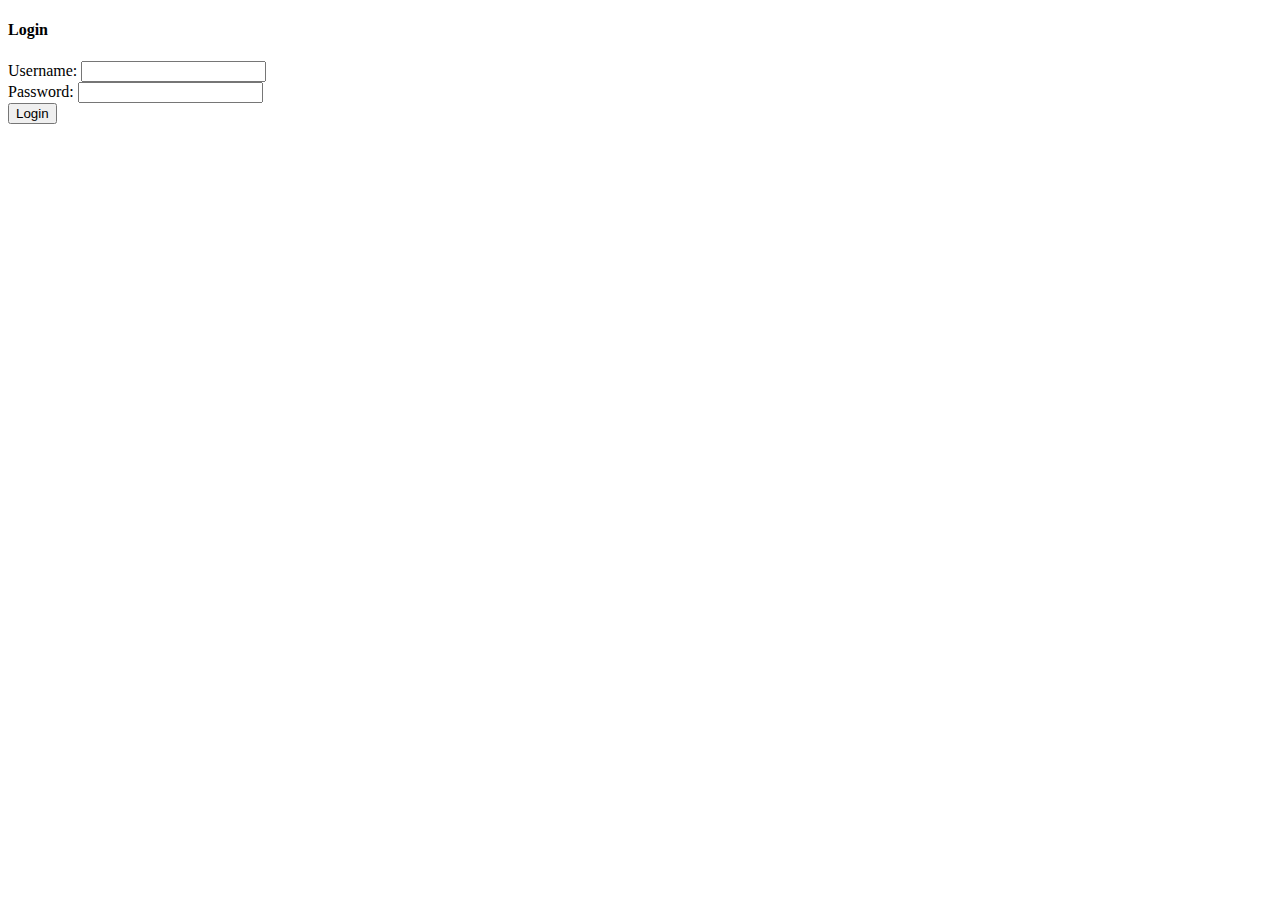
<file: src/main/resources/templates/login.html>
<!DOCTYPE html>
<html xmlns="http://www.w3.org/1999/xhtml" 
      xmlns:th="http://www.thymeleaf.org">
    <head th:replace="layout/plantilla :: head">
        <title>Login</title>
    </head>
    <body>
        <header th:replace="layout/plantilla :: header"></header>

        <section id="actions" class="py-4 mb-4 bg-light">
            <div class="container">
                <div class="row"></div>
            </div>
        </section>


        <section id="login">
            <div class="container">
                <div class="row">
                    <div class="col-md-6 mx-auto">
                        <div class="card">
                            <div class="card-header">
                                <h4>Login</h4>
                            </div>
                            <div class="card-body">
                                <form method="POST" th:action="@{/login}">

                                    <div class="form-group">
                                        <label for="username" class="form-label">Username:</label>
                                        <input type="text" name="username" id="username"  class="form-control"/>
                                    </div>
                                    <div class="form-group mb-3">
                                        <label for="password" class="form-label">Password:</label>
                                        <input type="password" name="password" id="password" class="form-control"/>
                                    </div>

                                    <div class="d-grid gap-2">
                                        <input type="submit" value="Login" class="btn btn-dark"/>
                                    </div>
                                </form>
                            </div>
                        </div>
                    </div>
                </div>
            </div>
        </section>

        <footer th:replace="layout/plantilla :: footer"></footer>

    </body>
</html>
</file>
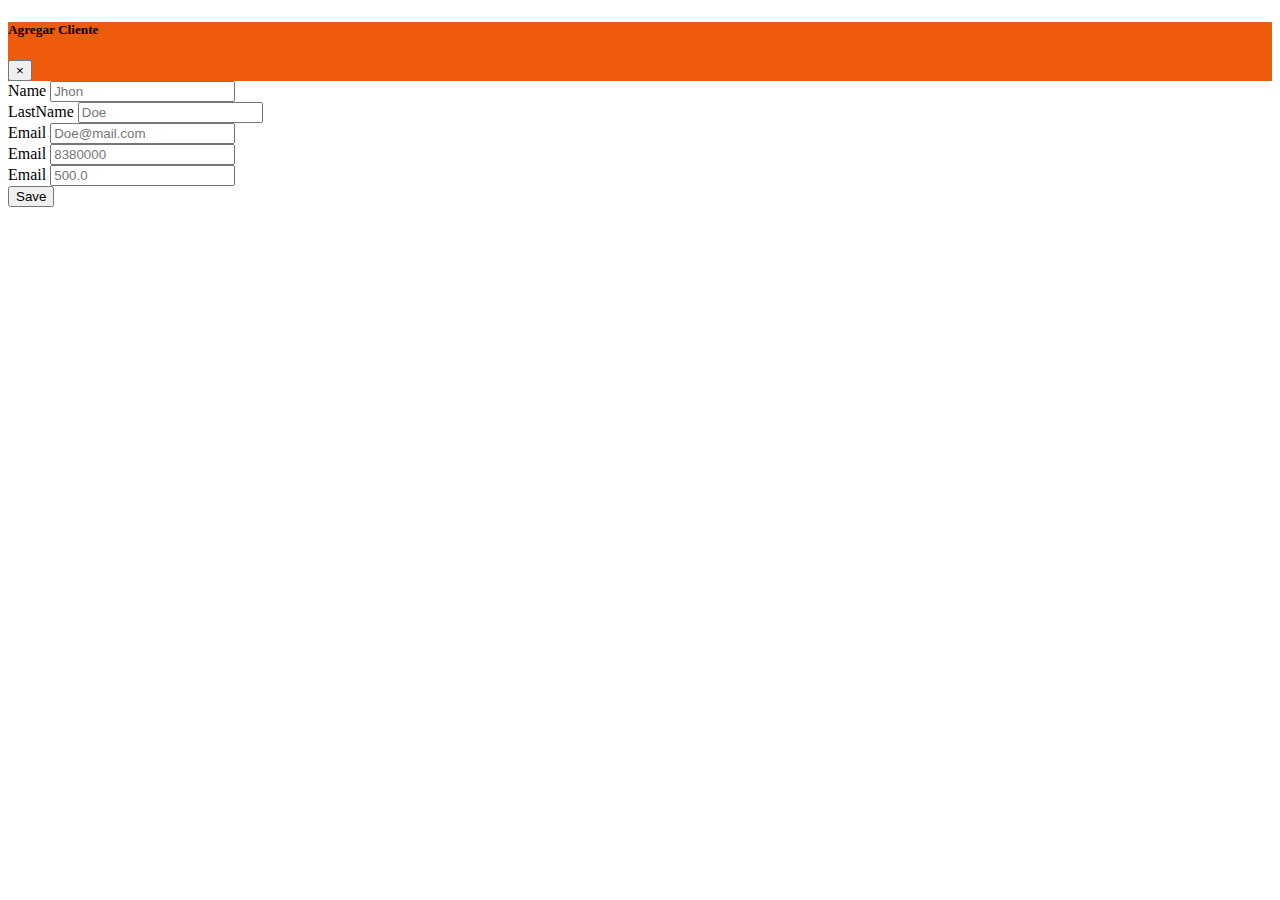
<file: src/main/resources/templates/layout/agregarCliente.html>
<!DOCTYPE html>
<html xmlns="http://www.w3.org/1999/xhtml" 
      xmlns:th="http://www.thymeleaf.org"
      xmlns:sec="http://www.thymeleaf.org/extras/spring-security">
    <head>
        <title>Agregar Cliente</title>
        <meta charset="UTF-8" />
        <meta name="viewport" content="width=device-width, initial-scale=1.0" />
    </head>
    <body>
        <section th:fragment="agregarCliente">
            <div id="agregarCliente" class="modal fade">
                <div class="modal-dialog modal-lg">
                    <div class="modal-content">
                        <div class="modal-header text-white" style="background-color: #EF5B0C">
                            <h5 class="modal-title" th:text="#{accion.agregar}">Agregar Cliente</h5>
                            <button class="close" data-bs-dismiss="modal">
                                <span>&times;</span>
                            </button>
                        </div>
                        <form th:action="@{/guardar}" th:object="${persona}" method="POST" class="was-validated">
                            <div class="modal-body">
                                <div class="form-group mb-4">
                                    <label for="nombre" th:text="#{persona.nombre}">Name</label>
                                    <input type="text" class="form-control" name="nombre" placeholder="Jhon" required="true">
                                </div>
                                <div class="form-group mb-4">
                                    <label for="apellido" th:text="#{persona.apellido}">LastName</label>
                                    <input type="text" class="form-control" name="apellido" placeholder="Doe" required="true">
                                </div>
                                <div class="form-group mb-4">
                                    <label for="email" th:text="#{persona.email}">Email</label>
                                    <input type="email" class="form-control" name="email" placeholder="Doe@mail.com" required="true">
                                </div>
                                <div class="form-group mb-4">
                                    <label for="telefono" th:text="#{persona.telefono}">Email</label>
                                    <input type="tel" class="form-control" name="telefono" placeholder="8380000" required="true">
                                </div>
                                <div class="form-group">
                                    <label for="saldo" th:text="#{persona.saldo}">Email</label>
                                    <input type="number" class="form-control" name="saldo" placeholder="500.0" required="true" step="any">
                                </div>
                            </div>
                            <div class="modal-footer">
                                <button class="btn btn-primary" type="submit" th:text="#{accion.guardar}">Save</button>
                            </div>
                        </form>
                    </div>
                </div><!--modal-->
            </div><!--agregarCliente-->
        </section>
    </body>
</html>
</file>
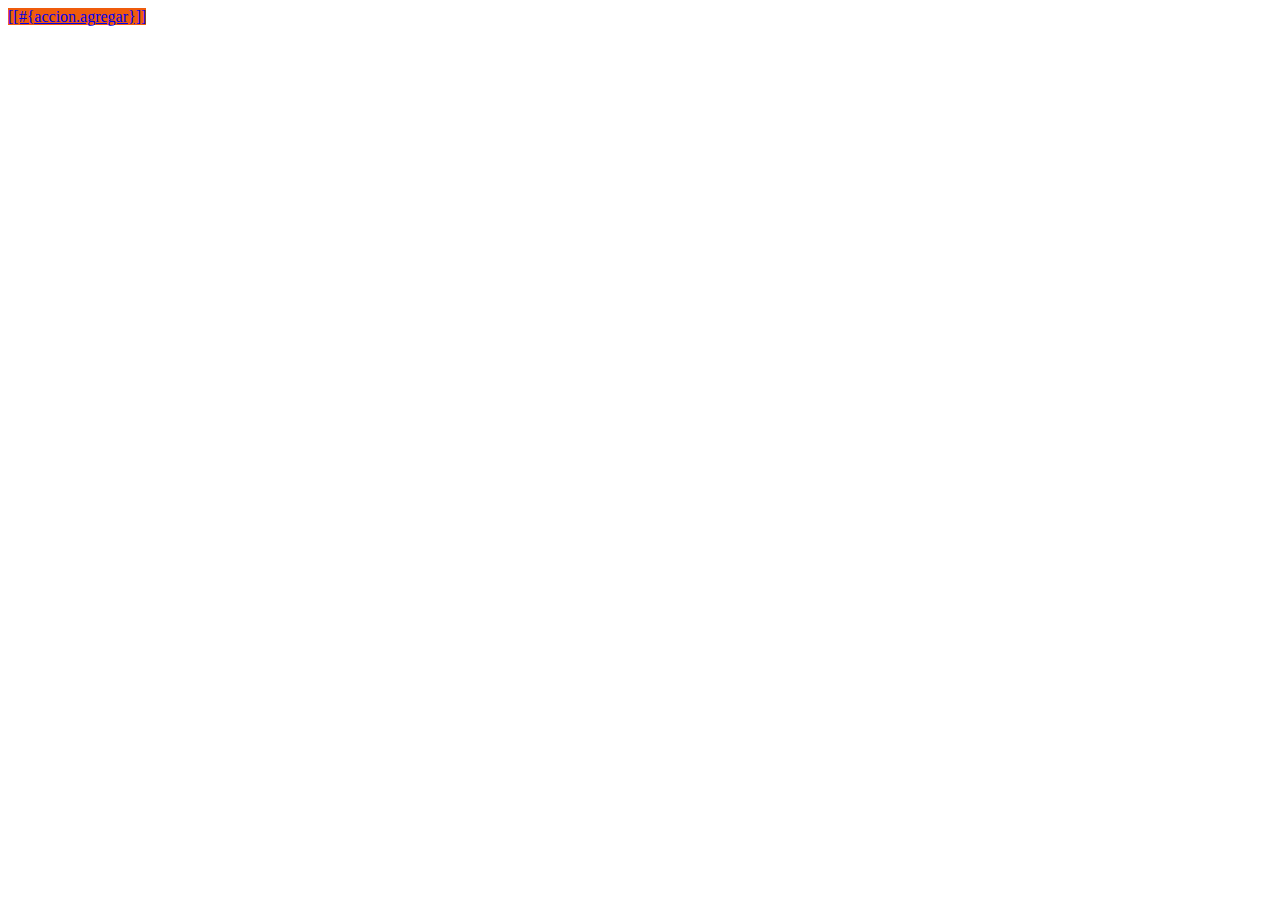
<file: src/main/resources/templates/layout/botonesAgregar.html>
<!DOCTYPE html>
<html xmlns="http://www.w3.org/1999/xhtml" 
      xmlns:th="http://www.thymeleaf.org"
      xmlns:sec="http://www.thymeleaf.org/extras/spring-security">
    <head>
        <title>Botones Agregar</title>
        <meta charset="UTF-8">
        <meta name="viewport" content="width=device-width, initial-scale=1.0">
    </head>
        <body>
            <section th:fragment="botonesAgregar" class="py-4 mb-4 bg-light">
                <div class="container">
                    <div class="row">
                        <div class="col-md-3" sec:authorize="hasRole('ROLE_ADMIN')">
                            <div class="d-grid gap-2">
                                <a href='#' style="background-color: #EF5B0C" class="btn btn-block text-white" data-bs-toggle="modal" data-bs-target="#agregarCliente">
                                    <i class="fas fa-plus"></i> [[#{accion.agregar}]]
                                </a>
                            </div>
                        </div>
                    </div>
                </div>
            </section>
        </body>
</html>
</file>
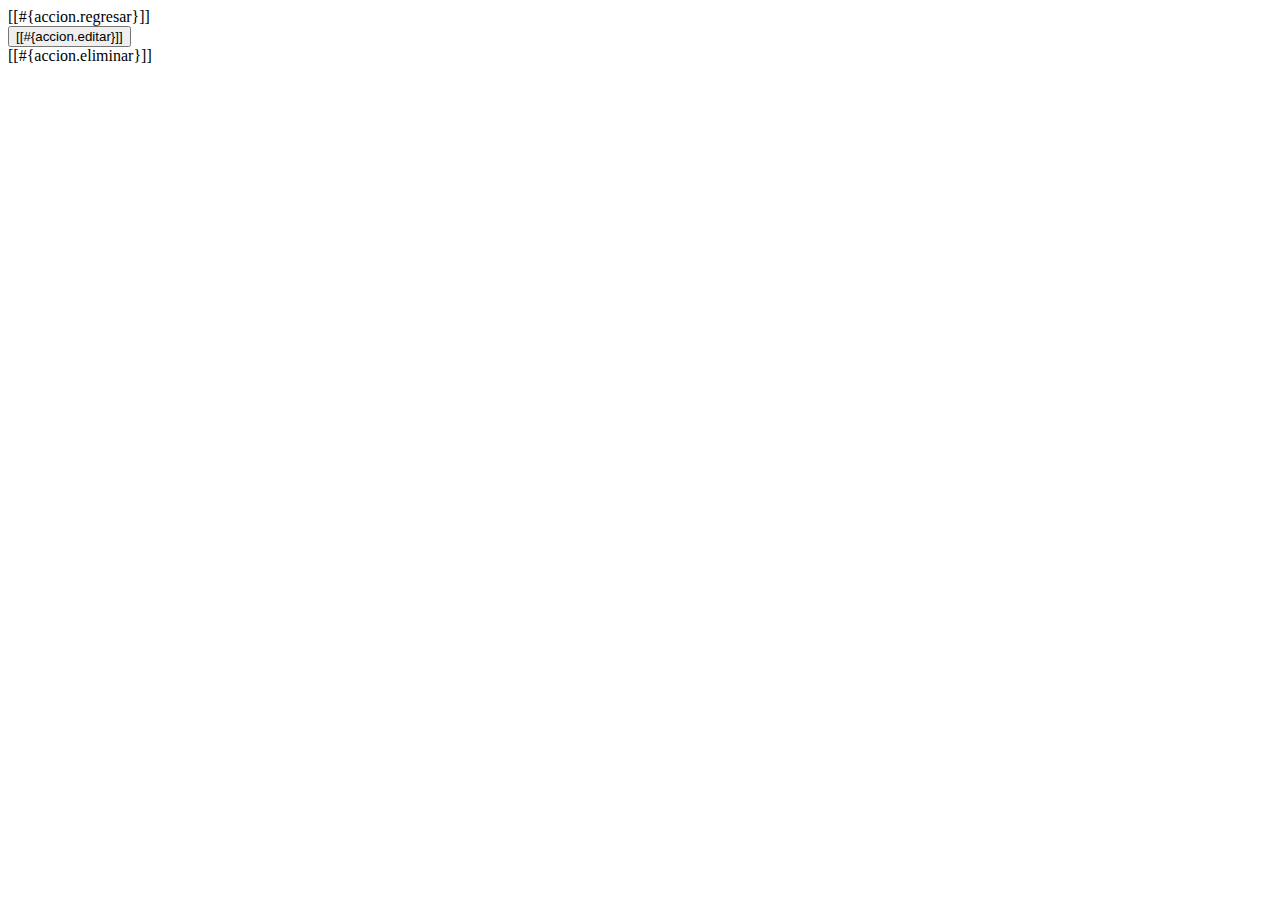
<file: src/main/resources/templates/layout/botonesEditar.html>
<!DOCTYPE html>
<html xmlns="http://www.w3.org/1999/xhtml"
      xmlns:th="http://www.thymeleaf.org"
      xmlns:sec="http://www.thymeleaf.org/extras/spring-security">
    <head>
        <title>Botones editar</title>
        <meta charset="UTF-8" />
        <meta name="viewport" content="width=device-width, initial-scale=1.0" />
    </head>
    <body>
        <section th:fragment="botonesEditar">
            <div id="actions" class="py-4 mb-4 bg-light">
                <div class="container">
                    <div class="row">
                        <div class="col-md-3">
                            <div class="d-grid gap-2">
                                <a th:href="@{/}" class="btn btn-ligth btn-block">
                                    <i class="fas fa-arrow-left"></i> [[#{accion.regresar}]]
                                </a>
                            </div>
                        </div>
                        <div class="col-md-3">
                            <div class="d-grid gap-2">
                                <button type="submit" class="btn btn-success btn-block">
                                    <i class="fas fa-check"></i> [[#{accion.editar}]]
                                </button>
                            </div>
                        </div>
                        <div class="col-md-3">
                            <div class="d-grid gap-2">
                                <a th:href="@{/eliminar/{idPersona}=${persona.idPersona}}" class="btn btn-danger btn-block">
                                    <i class="fas fa-trash"></i> [[#{accion.eliminar}]]
                                </a>
                            </div>
                        </div>
                    </div>
                </div>
            </div>
        </section>
    </body>
</html>
</file>
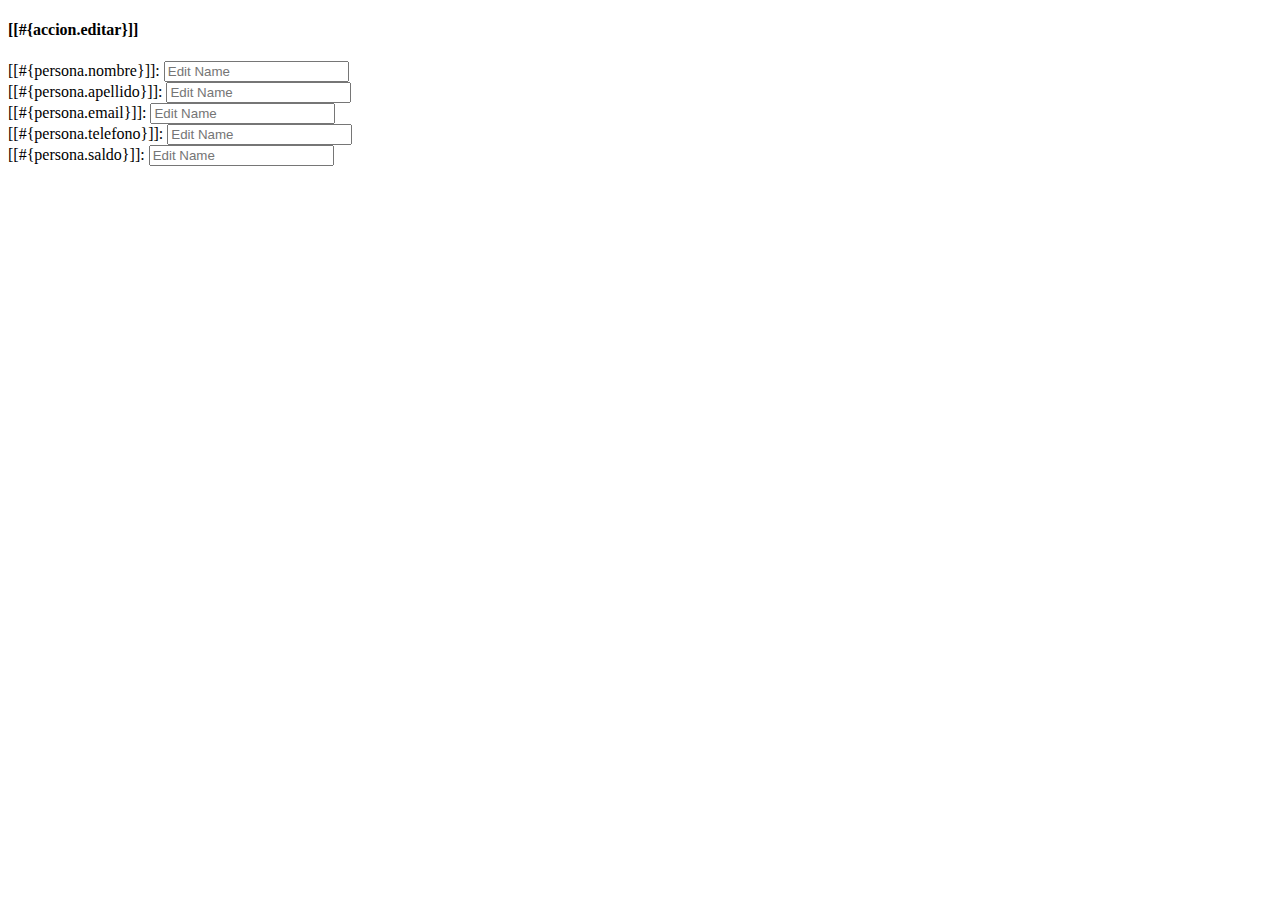
<file: src/main/resources/templates/layout/editarCliente.html>
<!DOCTYPE html>
<html xmlns="http://www.w3.org/1999/xhtml"
      xmlns:th="http://www.thymeleaf.org"
      xmlns:sec="http://www.thymeleaf.org/extras/spring-security">
    <head>
        <title>Editar Cliente</title>
        <meta charset="UTF-8" />
        <meta name="viewport" content="width=device-width, initial-scale=1.0" />
    </head>
    <body>

        <section th:fragment="editarCliente">
            <form th:action="@{/guardar}" method="POST" th:object="${persona}" class="was-validated">
                <input type="hidden" name="idPersona" th:field="*{idPersona}"/>
                <section th:replace="layout/botonesEditar :: botonesEditar"></section>

                <div id="details">
                    <div class="container">
                        <div class="row">
                            <div class="col">
                                <div class="card">
                                    <div class="card-header">
                                        <h4>[[#{accion.editar}]]</h4>
                                    </div>
                                    <div class="card-body">
                                        <div class="row">
                                            <div class="col-md-6">
                                                <div class="form-group mb-3">
                                                    <label for="nombre">[[#{persona.nombre}]]:</label>
                                                    <input type="text" class="form-control" name="nombre" th:field="*{nombre}" required="true" placeholder="Edit Name"/>
                                                </div>
                                            </div>

                                            <div class="col-md-6">
                                                <div class="form-group mb-3">
                                                    <label for="apellido">[[#{persona.apellido}]]:</label>
                                                    <input type="text" class="form-control" name="apellido" th:field="*{apellido}" required="true" placeholder="Edit Name"/>
                                                </div>
                                            </div>

                                            <div class="col-12">
                                                <div class="form-group mb-3">
                                                    <label for="email">[[#{persona.email}]]:</label>
                                                    <input type="email" class="form-control" name="email" th:field="*{email}" required="true" placeholder="Edit Name"/>
                                                </div>
                                            </div>

                                            <div class="col">
                                                <div class="form-group mb-3">
                                                    <label for="telefono">[[#{persona.telefono}]]:</label>
                                                    <input type="tel" class="form-control" name="telefono" th:field="*{telefono}" required="true" placeholder="Edit Name"/>
                                                </div>
                                            </div>

                                            <div class="col">
                                                <div class="form-group mb-3">
                                                    <label for="saldo">[[#{persona.saldo}]]:</label>
                                                    <input type="number" class="form-control" name="saldo" th:field="*{saldo}" required="true" placeholder="Edit Name" step="any"/>
                                                </div>
                                            </div>
                                        </div><!--row-->
                                    </div>
                                </div>
                            </div>
                        </div>
                    </div>
                </div>
            </form>
        </section>
    </body>
</html>
</file>
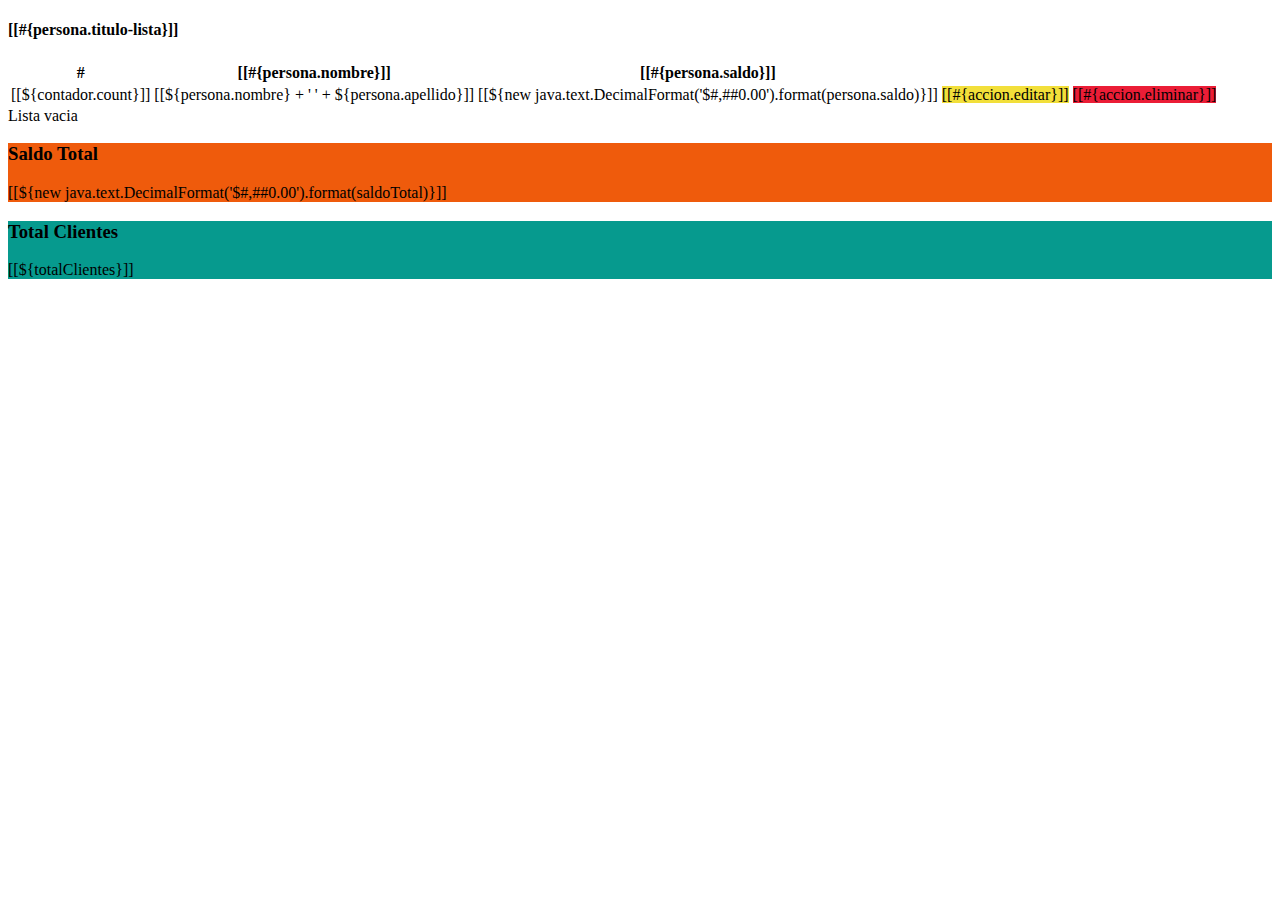
<file: src/main/resources/templates/layout/listadoClientes.html>
<!DOCTYPE html>
<html xmlns="http://www.w3.org/1999/xhtml" 
      xmlns:th="http://www.thymeleaf.org"
      xmlns:sec="http://www.thymeleaf.org/extras/spring-security">
    <head>
        <title>Listado Clientes</title>
        <meta charset="UTF-8" />
        <meta name="viewport" content="width=device-width, initial-scale=1.0" />
    </head>
    <body>
        <section th:fragment="listadoClientes" id="clientes">
            <div class="container">
                <div class="row">
                    <div class="col-md-9">
                        <div class="card">
                            <div class="card-header">
                                <h4>[[#{persona.titulo-lista}]]</h4>
                            </div>
                            <div th:if="${personas != null and !personas.empty}">
                                <table class="table table-striped">
                                    <thead class="thead-dark">
                                        <tr>
                                            <th>#</th>
                                            <th>[[#{persona.nombre}]]</th>
                                            <th>[[#{persona.saldo}]]</th>
                                            <th></th>
                                            <th></th>
                                        </tr>
                                    </thead>
                                    <tbody>
                                        <tr th:each="persona, contador : ${personas}">
                                            <td>[[${contador.count}]]</td>
                                            <td>[[${persona.nombre} + ' ' + ${persona.apellido}]]</td>
                                            <td>[[${new java.text.DecimalFormat('$#,##0.00').format(persona.saldo)}]]</td>
                                            <td>
                                                <a sec:authorize="hasRole('ROLE_ADMIN')" th:href="@{/editar/} + ${persona.idPersona}" class="btn" style="background-color: #F2DF3A">
                                                    <i class="fas fa-edit"> </i> [[#{accion.editar}]]
                                                </a>
                                            </td>
                                            <td>
                                                <a sec:authorize="hasRole('ROLE_ADMIN')" th:href="@{/eliminar(idPersona=${persona.idPersona})}" class="btn text-white" style="background-color: #EB1D36" >
                                                    <i class="fas fa-trash"> </i>
                                                    [[#{accion.eliminar}]]
                                                </a>
                                            </td>
                                        </tr>
                                    </tbody>
                                </table>
                            </div>
                            <div class="text-center p-2" th:if="${personas == null or personas.empty}">
                                <span th:text="#{persona.lista-vacia}">Lista vacia</span>
                            </div>
                        </div><!--card-->
                    </div><!--col-md-9-->
                    <div class="col-md-3">
                        <div class="card text-center text-white mb-3" style="background-color: #EF5B0C">
                            <div class="card-body">
                                <h3 th:text="#{persona.saldoTotal}">Saldo Total</h3>
                                <p class="display-4">[[${new java.text.DecimalFormat('$#,##0.00').format(saldoTotal)}]]</p>
                            </div>
                        </div>
                        <div class="card text-center text-white mb-3" style="background-color: #069A8E">
                            <div class="card-body">
                                <h3 th:text="#{persona.totalClientes}">Total Clientes</h3>
                                <p class="display-4">
                                    <i class="fas fa-users"></i> [[${totalClientes}]]
                                </p>
                            </div>
                        </div>

                    </div><!--col-md-3-->

                </div>
            </div>
        </section>
    </body>
</html>
</file>
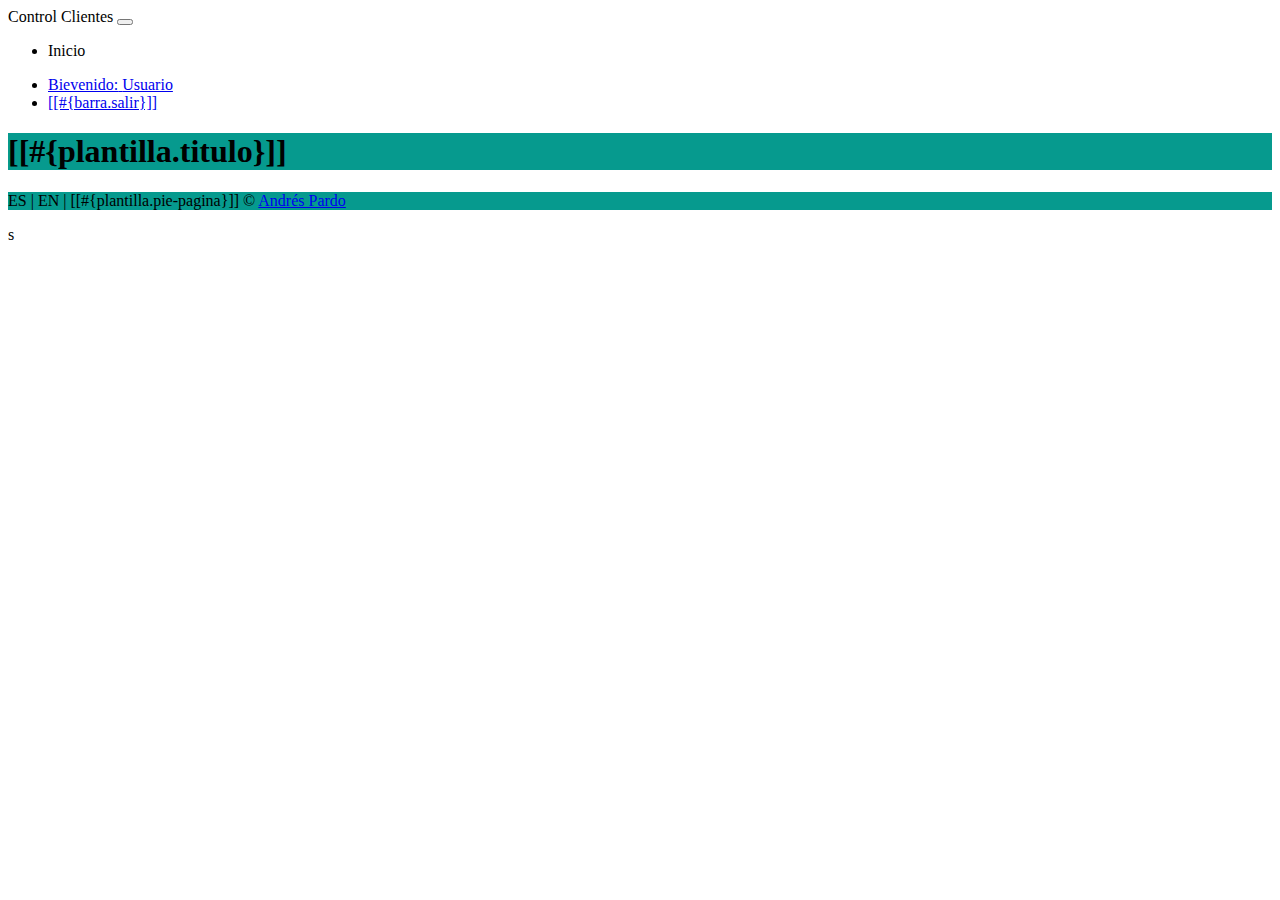
<file: src/main/resources/templates/layout/plantilla.html>
<!DOCTYPE html>
<html xmlns="http://www.w3.org/1999/xhtml"
      xmlns:th="http://www.thymeleaf.org"
      xmlns:sec="http://www.thymeleaf.org/extras/spring-security">
    <head th:fragment="head">
        <title>Customer's Control</title>
        <meta charset="UTF-8"/>
        <link rel="stylesheet" th:href="@{/webjars/bootstrap/css/bootstrap.min.css}"/>
        <link rel="stylesheet" th:href="@{/webjars/font-awesome/css/all.css}" />
        <script th:src="@{/webjars/jquery/jquery.min.js} "></script>
        <script th:src="@{/webjars/popper.js/umd/popper.min.js}"></script>
        <script th:src="@{/webjars/bootstrap/js/bootstrap.min.js}"></script>
    </head>
    <body>
        <header th:fragment="header">
            <nav class="navbar navbar-expand-sm navbar-dark bg-dark py-2">
                <div class="container">
                    <a th:href="@{/}" class="navbar-brand" th:text="#{plantilla.titulo}">Control Clientes</a>
                    <button class="navbar-toggler" type="button" data-bs-toggle="collapse" data-bs-target="#navbarSupportedContent" aria-controls="navbarSupportedContent" aria-expanded="false" aria-label="Toggle navigation">
                        <span class="navbar-toggler-icon"></span>
                    </button>
                    <div class="collapse navbar-collapse" id="navbarSupportedContent">
                        <ul class="navbar-nav me-auto mb-2 mb-lg-0">
                            <li class="nav-item px-2">
                                <a th:href="@{/}" class="nav-link active" th:text="#{barra.titulo}">Inicio</a>
                            </li>
                        </ul>
                        <ul sec:authorize="isAuthenticated()" class="navbar-nav ml-auto">
                            <li class="nav-item mr-3">
                                <a href="#" class="nav-link">
                                    <i class="fas fa-user"></i>
                                    <span th:text="#{barra.bienvenido}">Bievenido:</span>
                                    <span sec:authentication="name" class="fw-bold text-capitalize">Usuario</span>
                                </a>
                            </li>
                            <li class="nav-item">
                                <form method="POST" th:action="@{/logout}">
                                    <a href="#" onclick="this.parentNode.submit();" class="nav-link">
                                        <i class="fas fa-user-times"></i> [[#{barra.salir}]]
                                    </a>
                                </form>
                            </li>
                        </ul>
                    </div>
                </div>
            </nav>
 
            <section id="main-header" class="py-2 text-white" style="background-color: #069A8E">
                <div class="container">
                    <div class="row">
                        <div class="col-md-6">
                            <h1>
                                <i class="fas fa-cog"></i> [[#{plantilla.titulo}]]
                            </h1>
                        </div>
                    </div>
                </div>
            </section>
        </header>

        <!--FOOTER-->
        <footer th:fragment="footer" class="text-white mt-5 p-5" style="background-color: #069A8E">
            <div class="container">
                <div class="col">
                    <p class="lead text-center fw-bold">
                        <a th:href="@{/(lang=es)}" class="text-white text-decoration-none">ES</a> |
                        <a th:href="@{/(lang=en)}" class="text-white text-decoration-none">EN</a> |
                        <span> [[#{plantilla.pie-pagina}]] &copy; <a href="https://andres-pardo.vercel.app/" target="_blank" class="text-white text-decoration-none">Andrés Pardo</a></span>
                    </p>
                </div>
            </div>
        </footer>

    </body>
</html>
s
</file>
